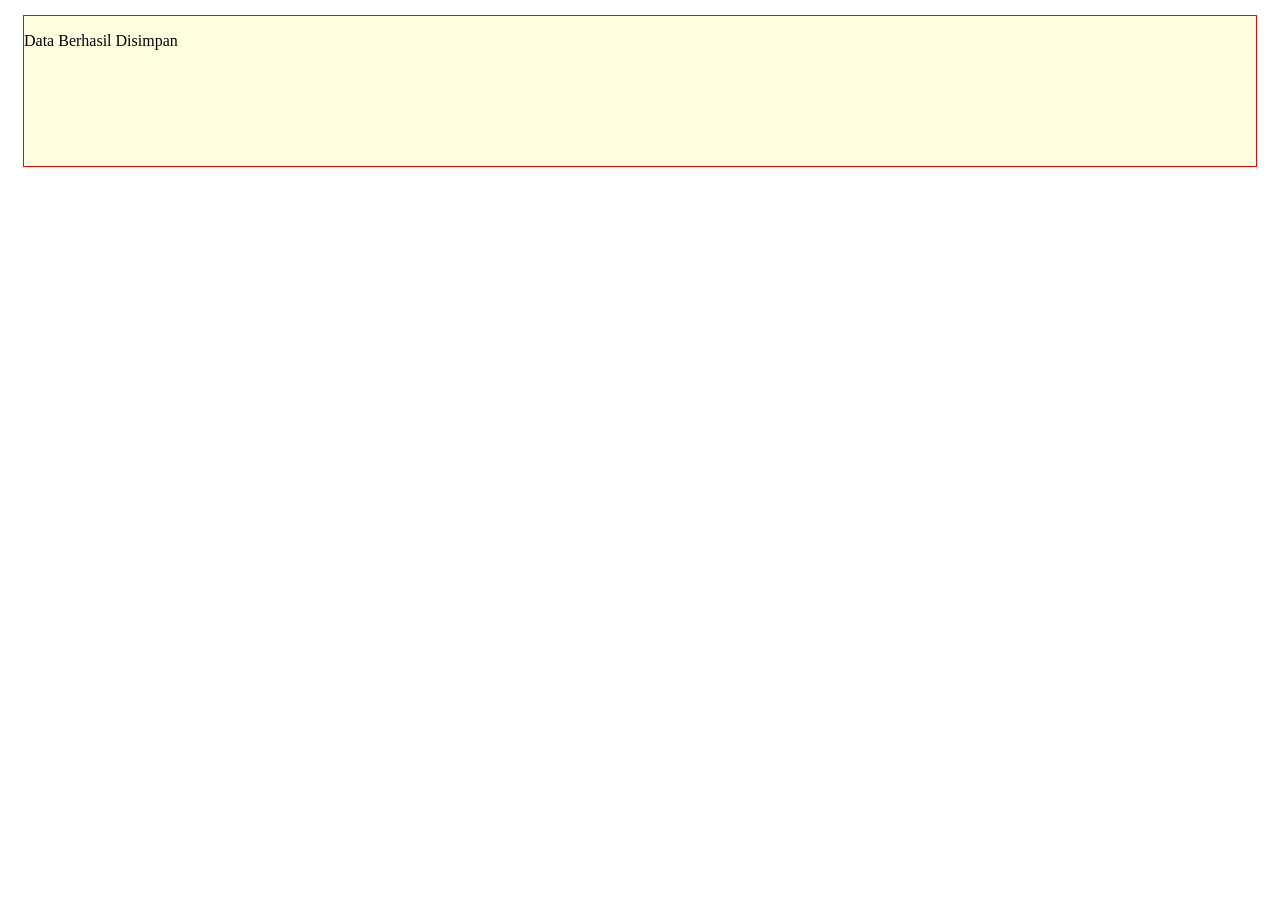
<file: inex.html>
<!DOCTYPE html>
<html lang="id">
<head>
  <meta charset="UTF-8" />
  <meta name="viewport" content="width=device-width, initial-scale=1.0" />
  <title>LKPD1 - Fitur Pesan</title>
  <link rel="stylesheet" href="style.css" />
</head>
<body>
  <main>
    <section>
      <article>
        <div id="kotak-pesan">
          <p id="pesanStatus">Sedang Memuat...</p>
        </div>
      </article>
    </section>
  </main>

  <script>
    document.getElementById("pesanStatus").textContent = "Data Berhasil Disimpan";
  </script>
</body>
</html>
</file>
<file: style.css>
#kotak-pesan {
  height: 150px;
  background-color: lightyellow;
  margin: 15px;
  border: 1px solid red;
}
</file>
